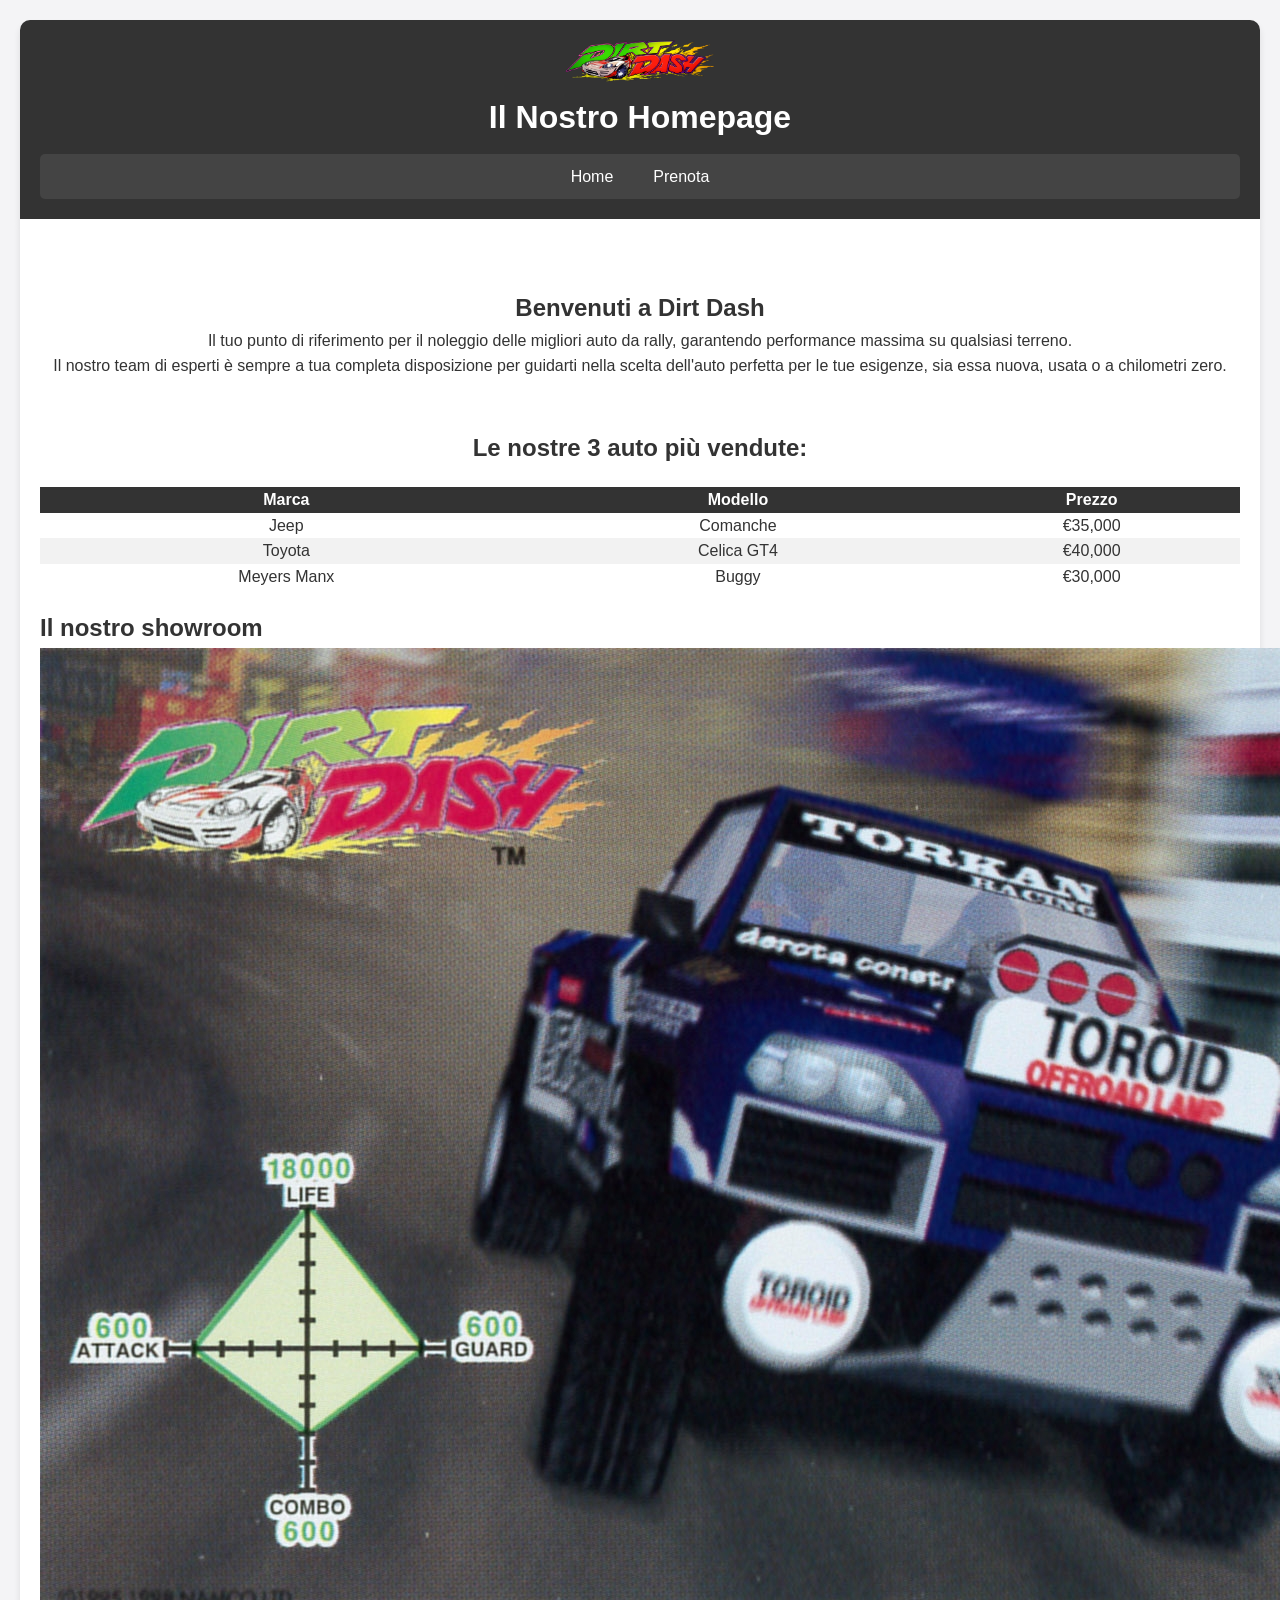
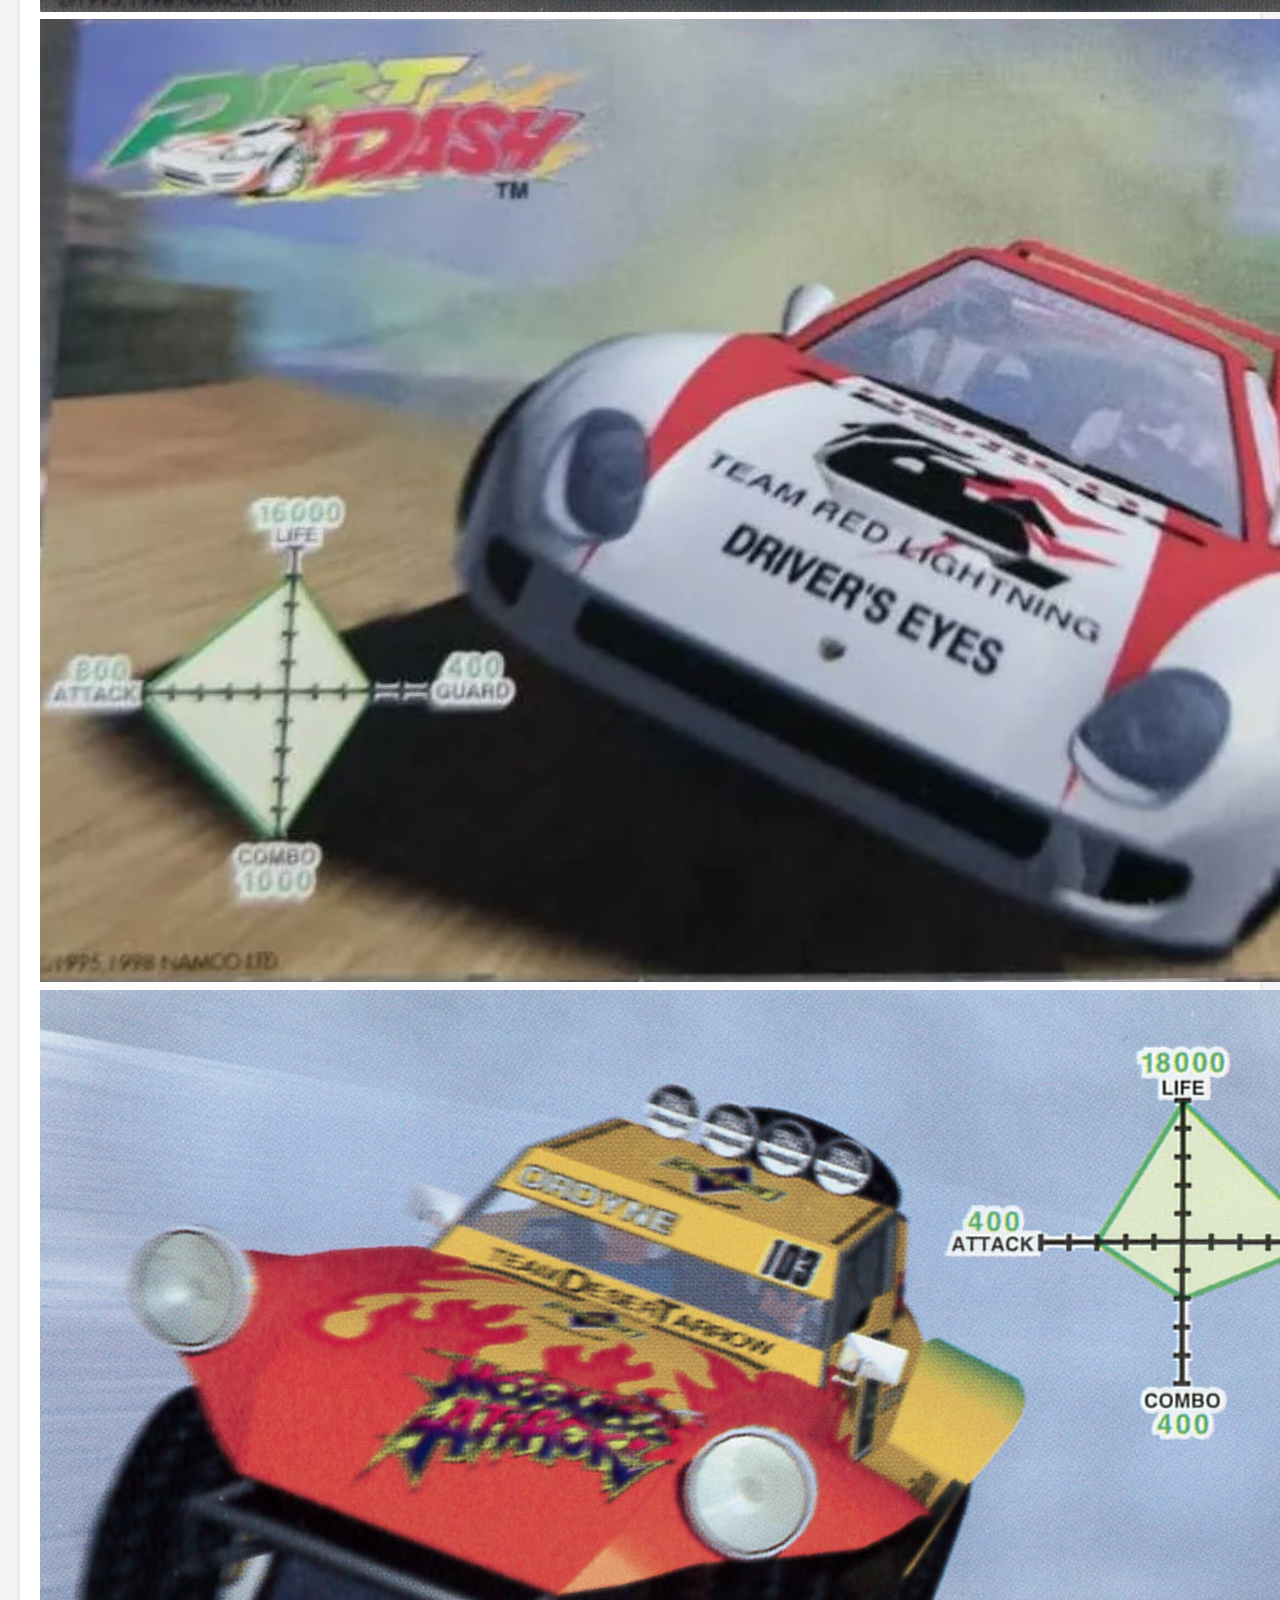
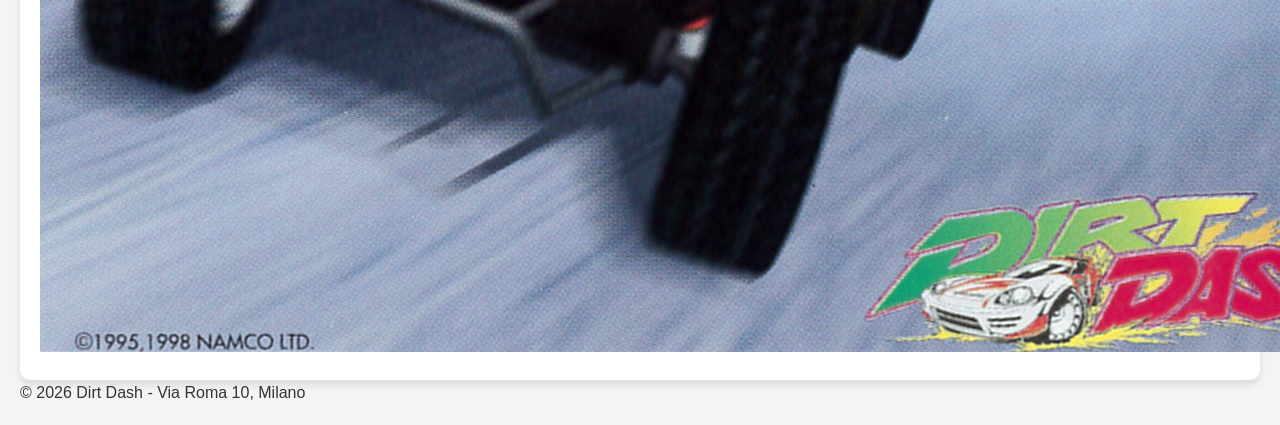
<file: index.html>
<!DOCTYPE html>
<html lang="en">
<head>
    <meta charset="UTF-8">
    <meta name="viewport" content="width=device-width, initial-scale=1.0">
    <title>Dirt Dash: Home</title>
    <link rel="stylesheet" href="css/style.css">
</head>
<body>
    <header>
        <img src="img/Logo.png" alt="Dirt Dash Logo" class="logo">
        <h1>Il Nostro Homepage</h1>
        
        <nav>
            <ul>
                <li><a href="index.html">Home</a></li>
                <li><a href="prenota.html">Prenota</a></li>
            </ul>
        </nav>
    </header>

    <main>
        <section class="welcome">
            <h1>Benvenuti a Dirt Dash</h1>
            <p>Il tuo punto di riferimento per il noleggio delle migliori auto da rally, garantendo performance massima su qualsiasi terreno.</p>
            <p>Il nostro team di esperti è sempre a tua completa disposizione per guidarti nella scelta dell'auto perfetta per le tue esigenze, sia essa nuova, usata o a chilometri zero.</p>
        </section>

        <section class="vehicles">
            <h2>Le nostre 3 auto più vendute:</h2>

            <table class="vehicle-table">
                <thead>
                    <tr>
                        <th>Marca</th>
                        <th>Modello</th>
                        <th>Prezzo</th>
                    </tr>
                </thead>
                <tbody>
                    <tr>
                        <td>Jeep</td>
                        <td>Comanche</td>
                        <td>€35,000</td>
                    </tr>
                    <tr>
                        <td>Toyota</td>
                        <td>Celica GT4</td>
                        <td>€40,000</td>
                    </tr>
                    <tr>
                        <td>Meyers Manx</td>
                        <td>Buggy</td>
                        <td>€30,000</td>
                    </tr>
                </tbody>
            </table>

        </section>

        <section class="showroom">
            <h2>Il nostro showroom</h2>
            <div class="showroom-images">
                <img src="img/Jeep Comanche.jpg" alt="Jeep Comanche">
                <img src="img/Toyota Celica GT4.jpg" alt="Toyota Celica GT4">
                <img src="img/Meyers Manx.jpg" alt="Meyers Manx Buggy">
            </div>  
        </section>
    </main>
    
    <footer>
        <p>&copy; 2026 Dirt Dash - Via Roma 10, Milano</p>
    </footer>
    
</body>
</html>
</file>
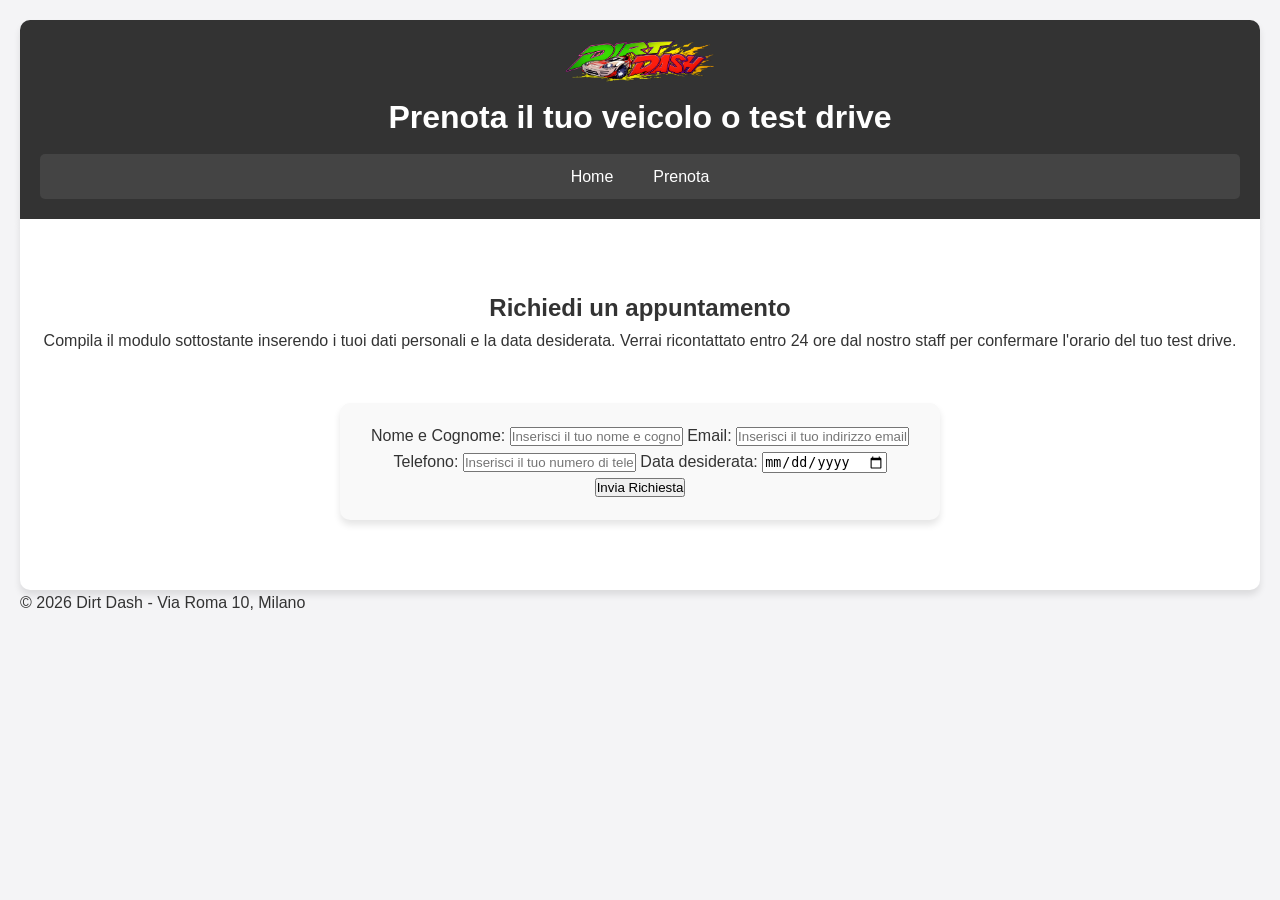
<file: prenota.html>
<!DOCTYPE html>
<html lang="en">
<head>
    <meta charset="UTF-8">
    <meta name="viewport" content="width=device-width, initial-scale=1.0">
    <title>Dirt Dash: Prenota</title>
    <link rel="stylesheet" href="css/style.css">
</head>
<body>
    <header>
        <img src="img/Logo.png" alt="Dirt Dash Logo" class="logo">
        <h1>Prenota il tuo veicolo o test drive</h1>
        
        <nav>
            <ul>
                <li><a href="index.html">Home</a></li>
                <li><a href="prenota.html">Prenota</a></li>
            </ul>
        </nav>
    </header>

    <main>
        <section class="booking">
            <h2>Richiedi un appuntamento</h2>
            <p>Compila il modulo sottostante inserendo i tuoi dati personali e la data desiderata. Verrai ricontattato entro 24 ore dal nostro staff per confermare l'orario del tuo test drive.</p>

            <div class="form-container">
                <form action="#" method="POST" >
                <label for="name">Nome e Cognome:</label>
                <input type="text" id="name" name="name" placeholder="Inserisci il tuo nome e cognome" required>

                <label for="email">Email:</label>
                <input type="email" id="email" name="email" placeholder="Inserisci il tuo indirizzo email" required>

                <label for="phone">Telefono:</label>
                <input type="tel" id="phone" name="phone" placeholder="Inserisci il tuo numero di telefono" required>

                <label for="date">Data desiderata:</label>
                <input type="date" id="date" name="date" placeholder="Seleziona la data desiderata" required>

                <button type="submit">Invia Richiesta</button>
            </form>
        </section>

        
    </main>
    
    <footer>
        <p>&copy; 2026 Dirt Dash - Via Roma 10, Milano</p>
    </footer>

</body>
</html>
</file>
<file: css/style.css>
*{
    box-sizing: border-box;
    margin: 0;
    padding: 0;
}

body {
    font-family: Arial, sans-serif;
    line-height: 1.6;
    color: #333;
    background-color: #f4f4f6;
    padding: 20px;
}

header {
    background-color: #333;
    color: #fff;
    padding: 20px;
    text-align: center;
    border-radius: 10px 10px 0 0;
    box-shadow: 0 5px 7.5px rgba(0, 0, 0, 0.1);
}

.logo {
    max-width: 150px;
    margin-bottom: 10px;
    height: auto;
    display: block;
    margin: 0 auto 10px auto;
}

header h1 {
    font-size: 2em;
    margin-bottom: 10px;
}

nav ul {
    list-style: none;
    display: flex;
    justify-content: center;
    gap: 10px;
    padding: 0 auto 20px auto;
    border-radius: 5px;
    background-color: #444;
}

nav ul li a {
    color: #fff;
    text-decoration: none;
    padding: 10px 15px;
    display: block;

    
}

a:hover {
    background-color: #555;
    border-radius: 5px;
}

main{
    background-color: #fff;
    padding: 20px;
    border-radius: 0 0 10px 10px;
    box-shadow: 0 5px 7.5px rgba(0, 0, 0, 0.1);
}

.welcome{
    text-align: center;
    margin-bottom: 50px;
    margin-top: 50px;
}

.vehicles {
    display: flex;
    flex-wrap: wrap;
    gap: 20px;
    justify-content: center;
}

.vehicle-table {
    width: 100%;
    border-collapse: collapse;
    margin-bottom: 20px;
    text-align: center;
}

tr:nth-child(even) {
    background-color: #f2f2f2;
}

thead {
    background-color: #333;
    color: #fff;
}

.booking {
    text-align: center;
    margin-top: 50px;
}

.form-container {
    max-width: 600px;
    margin: 50px auto;
    padding: 20px;
    background-color: #f9f9f9;
    border-radius: 10px;
    box-shadow: 0 5px 7.5px rgba(0, 0, 0, 0.1);
    gap: 10px;
}
</file>
